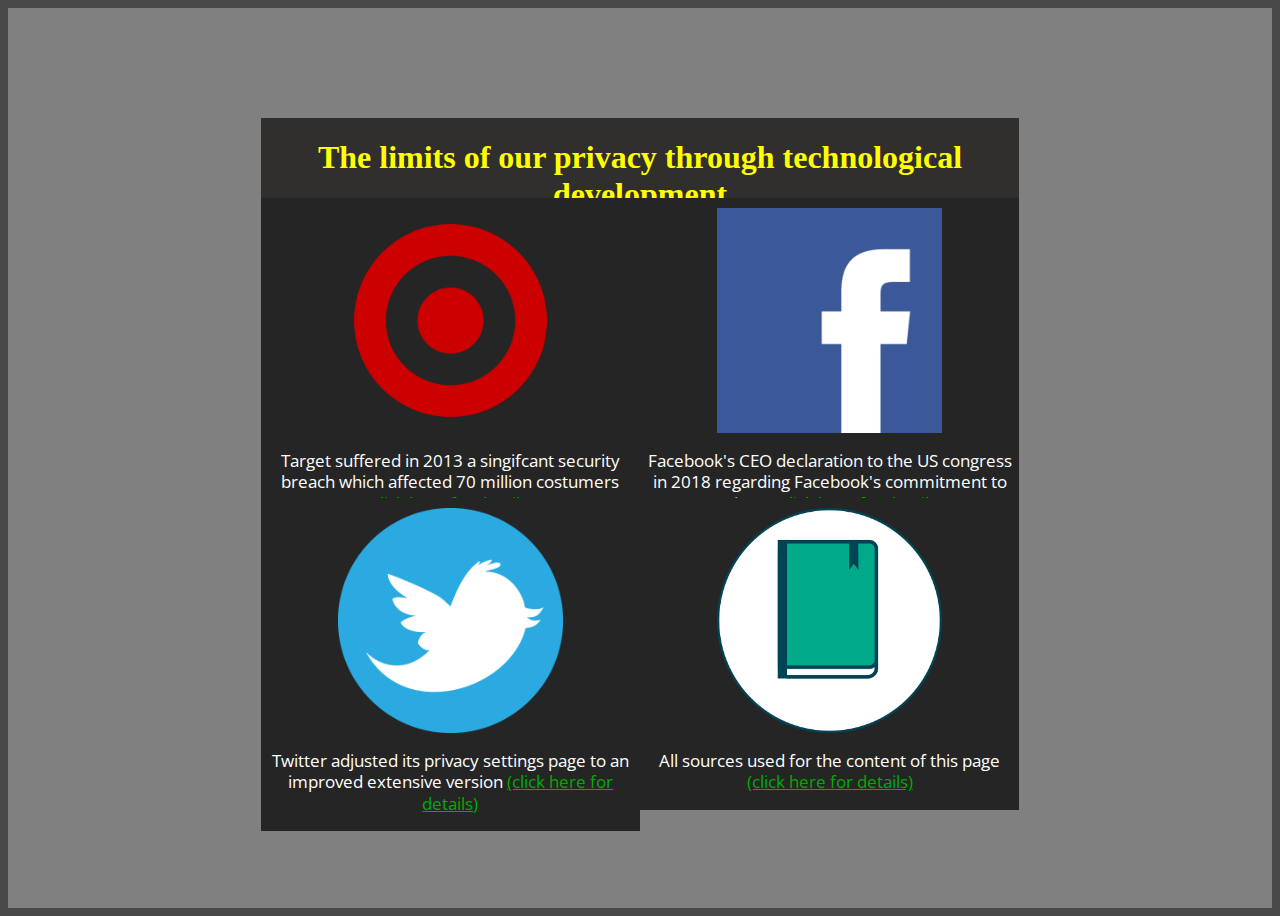
<file: index.html>
<!DOCTYPE html>
<html lang="en">
<head>
    <meta charset="UTF-8">
    <meta name="viewport" content="width=device-width, initial-scale=1.0">
    <meta http-equiv="X-UA-Compatible" content="ie=edge">


    <title>Technology Limiting our Privacy</title>
    <link href="https://fonts.googleapis.com/css?family=Open+Sans&display=swap" rel="Stylesheet">
    <link rel="Stylesheet" href="layout.css">
</head>



<body>
        <div id="wrapper">
                <div class="Mygrid"> 
                <header> <h1 style="text-align:center">The limits of our privacy through technological development</h1></header>
                
                
                
                <section class="topleft"> 
                                <section class="innerleft"> 
                        <img src="images/targetlogo.jpg" alt="Logo of Target Stores">
                    <p style="text-align:center">
                        Target suffered in 2013 a singifcant security breach which affected 70 million costumers <a href="target.html">(click here for details) </a> 
                  </p>
                </section>
                </section>
                
                
                <section class="topright">
                        <section class="innerleft"> 
                                <img src="images/facebookLogo.jpg" alt="Logo of Facebook">
                            <p style="text-align:center">
                                Facebook's CEO declaration to the US congress in 2018 regarding Facebook's commitment to privacy <a href="facebook.html">(click here for details) </a> 
                          </p>
                        </section>
                
                </section>
                
                
                
                
                
                <section class="bottomleft">
                                <section class="innerleft"> 
                        <img  src="images/twitterlogo.jpg" alt="Logo of Twitter">
                        <p style="text-align:center">
                                Twitter adjusted its privacy settings page to an improved extensive version  <a href="twitter.html">(click here for details) </a> 
                          </p>
                        </section>
               
                </section>
                
                
                
                <section class="right">
                                <section class="innerleft"> 
                        <img  src="images/source5.jpg" alt="Logo of a reference book">
                        <p style="text-align:center">
                                All sources used for the content of this page  <a href="sources.html">(click here for details)</a> 
                          </p>
                        </section>
                </section>
</file>
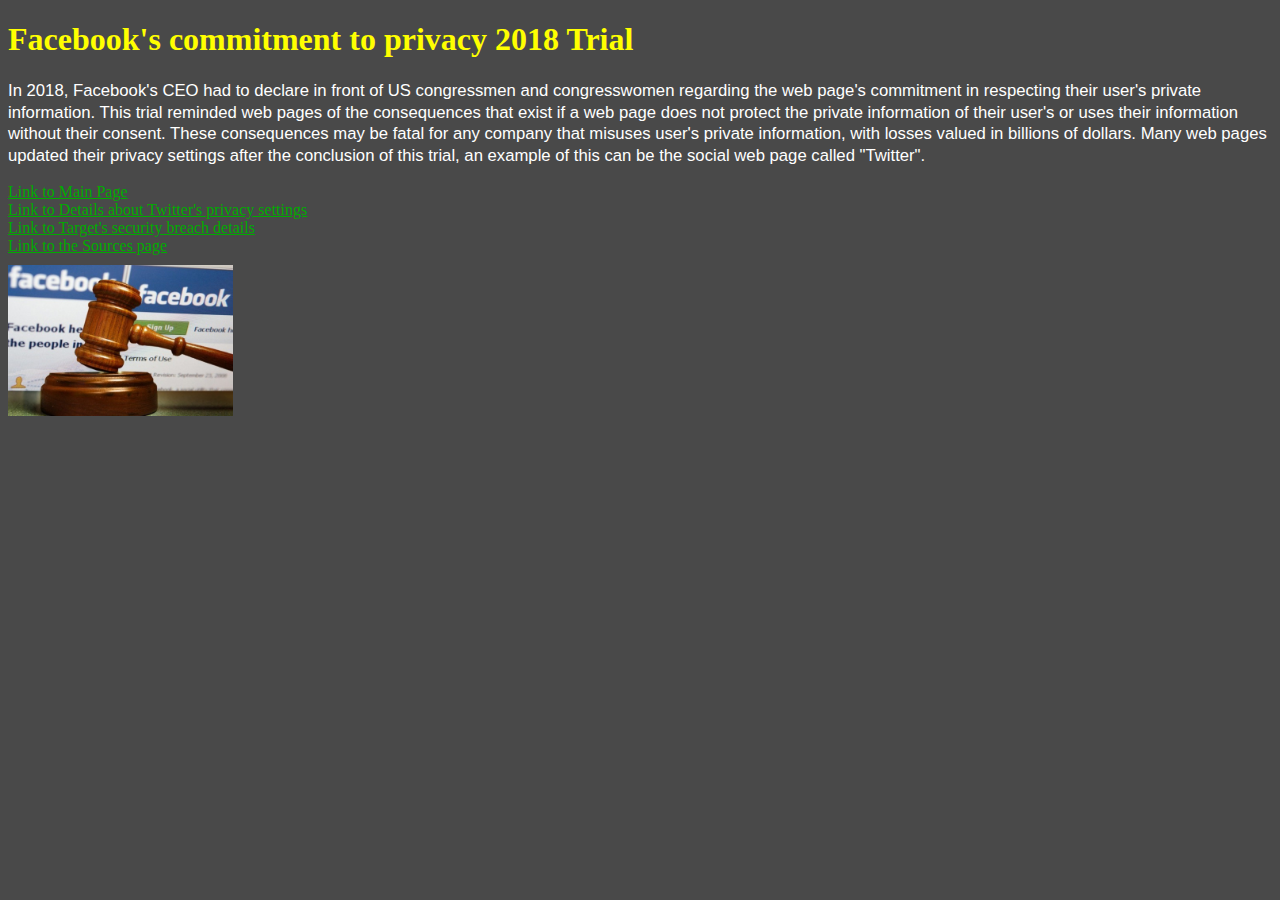
<file: facebook.html>
<!DOCTYPE html>
<html lang="en">
<head>
    <meta charset="UTF-8">
    <meta name="viewport" content="width=device-width, initial-scale=1.0">
    <meta http-equiv="X-UA-Compatible" content="ie=edge">




    <title>Facebook Privacy Trial</title>

    <link rel="Stylesheet" href="layout.css">
</head>
<body>


<h1>Facebook's commitment to privacy 2018 Trial</h1>

<p>In 2018, Facebook's CEO had to declare in front of US congressmen and congresswomen regarding the web page's commitment in respecting their user's private information.
    This trial reminded web pages of the consequences that exist if a web page does not protect the private information of their user's or uses their information without their consent.
    These consequences may be fatal for any company that misuses user's private information, with losses valued in billions of dollars. Many web pages updated their privacy settings 
    after the conclusion of this trial, an example of this can be the social web page called "Twitter". 
</p>
<a href="index.html"> Link to Main Page </a>
<br>
<a href="twitter.html"> Link to Details about Twitter's privacy settings </a>

<br>
<a href="target.html">Link to Target's security breach details</a>
<br>
<a href="sources.html"> Link to the Sources page </a>
<br>
<img src="images/facebooktrial.jpg" alt="Jury hammer with Facebook's page in the background">


















         
</body>
</html>
</file>
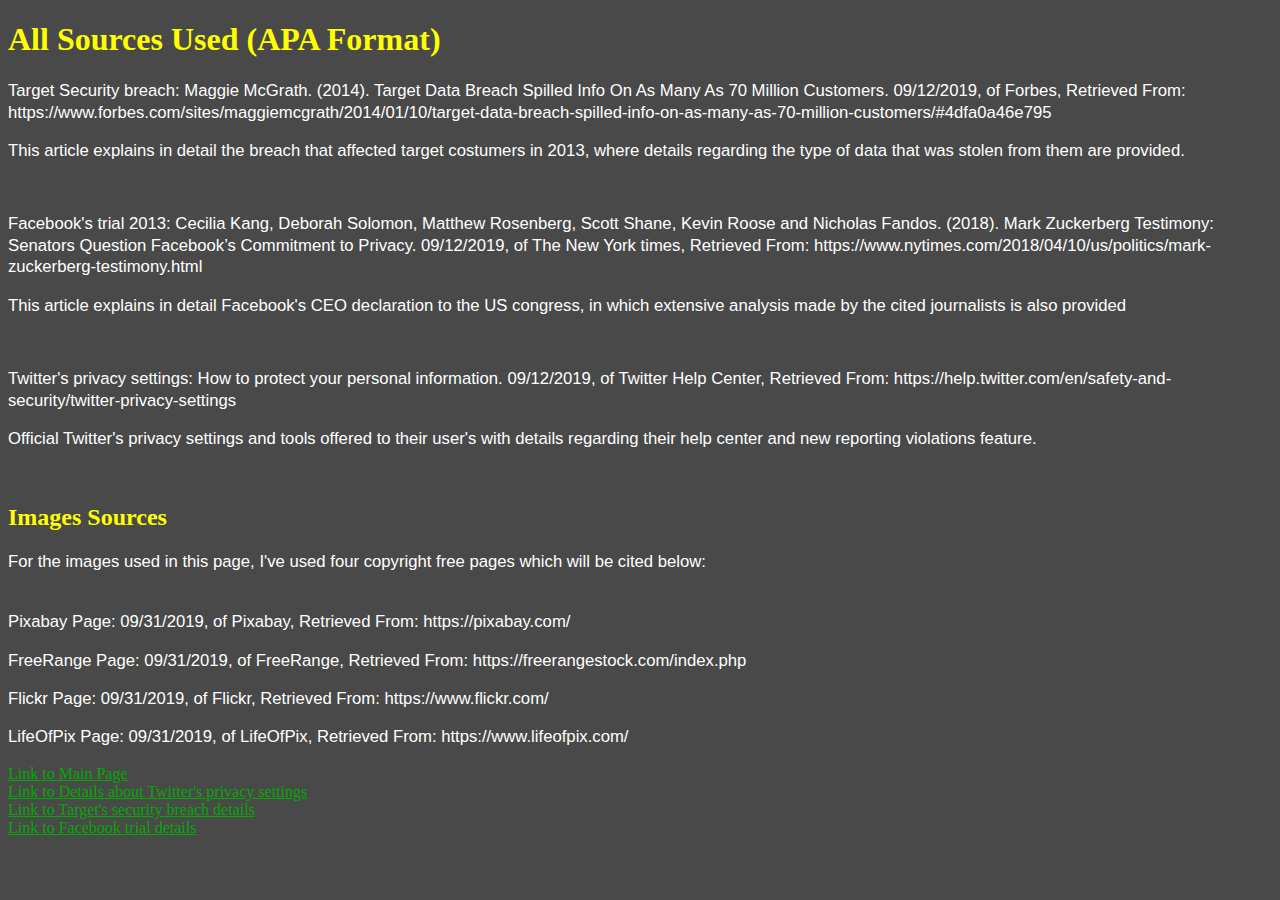
<file: sources.html>
<!DOCTYPE html>
<html lang="en">
<head>
    <meta charset="UTF-8">
    <meta name="viewport" content="width=device-width, initial-scale=1.0">
    <meta http-equiv="X-UA-Compatible" content="ie=edge">




    <title>Sources page</title>

    <link rel="Stylesheet" href="layout.css">
</head>
<body>


<h1>All Sources Used (APA Format)</h1>

<p>
    Target Security breach: Maggie McGrath. (2014). Target Data Breach Spilled Info On As Many As 70 Million Customers. 09/12/2019, of Forbes,
     Retrieved From: https://www.forbes.com/sites/maggiemcgrath/2014/01/10/target-data-breach-spilled-info-on-as-many-as-70-million-customers/#4dfa0a46e795
   
     <p>This article explains in detail the breach that affected target costumers in 2013, where details regarding the type of data that was stolen from them are provided.</p>
</p>
<br>


<p>
        Facebook's trial 2013: Cecilia Kang, Deborah Solomon, Matthew Rosenberg, Scott Shane, Kevin Roose and Nicholas Fandos.
         (2018). Mark Zuckerberg Testimony: Senators Question Facebook’s Commitment to Privacy. 09/12/2019, of The New York times,
          Retrieved From:  https://www.nytimes.com/2018/04/10/us/politics/mark-zuckerberg-testimony.html
         <p>This article explains in detail Facebook's CEO declaration to the US congress, in which extensive analysis made by the cited journalists is also provided</p>
    </p>
    <br>

    <p>
            Twitter's privacy settings: How to protect your personal information. 09/12/2019, of Twitter Help Center, Retrieved From: https://help.twitter.com/en/safety-and-security/twitter-privacy-settings
           
            
             <p>Official Twitter's privacy settings and tools offered to their user's with details regarding their help center and new reporting violations feature.</p>
        </p>
        <br>

       <h2>Images Sources</h2>

       <p>
For the images used in this page, I've used four copyright free pages which will be cited below:
<br><br>
<p>Pixabay Page: 09/31/2019, of Pixabay, Retrieved From: https://pixabay.com/</p>
<p>FreeRange Page: 09/31/2019, of FreeRange, Retrieved From: https://freerangestock.com/index.php</p>
<p>Flickr Page: 09/31/2019, of Flickr, Retrieved From: https://www.flickr.com/</p>
<p>LifeOfPix Page: 09/31/2019, of LifeOfPix, Retrieved From: https://www.lifeofpix.com/</p>


       </p>



       <a href="index.html"> Link to Main Page </a>
       <br>
       <a href="twitter.html"> Link to Details about Twitter's privacy settings </a>
       <br>
       <a href="target.html">Link to Target's security breach details</a>
       <br>
       <a href="facebook.html"> Link to Facebook trial details </a>
<br><br><br>

















         
</body>
</html>
</file>
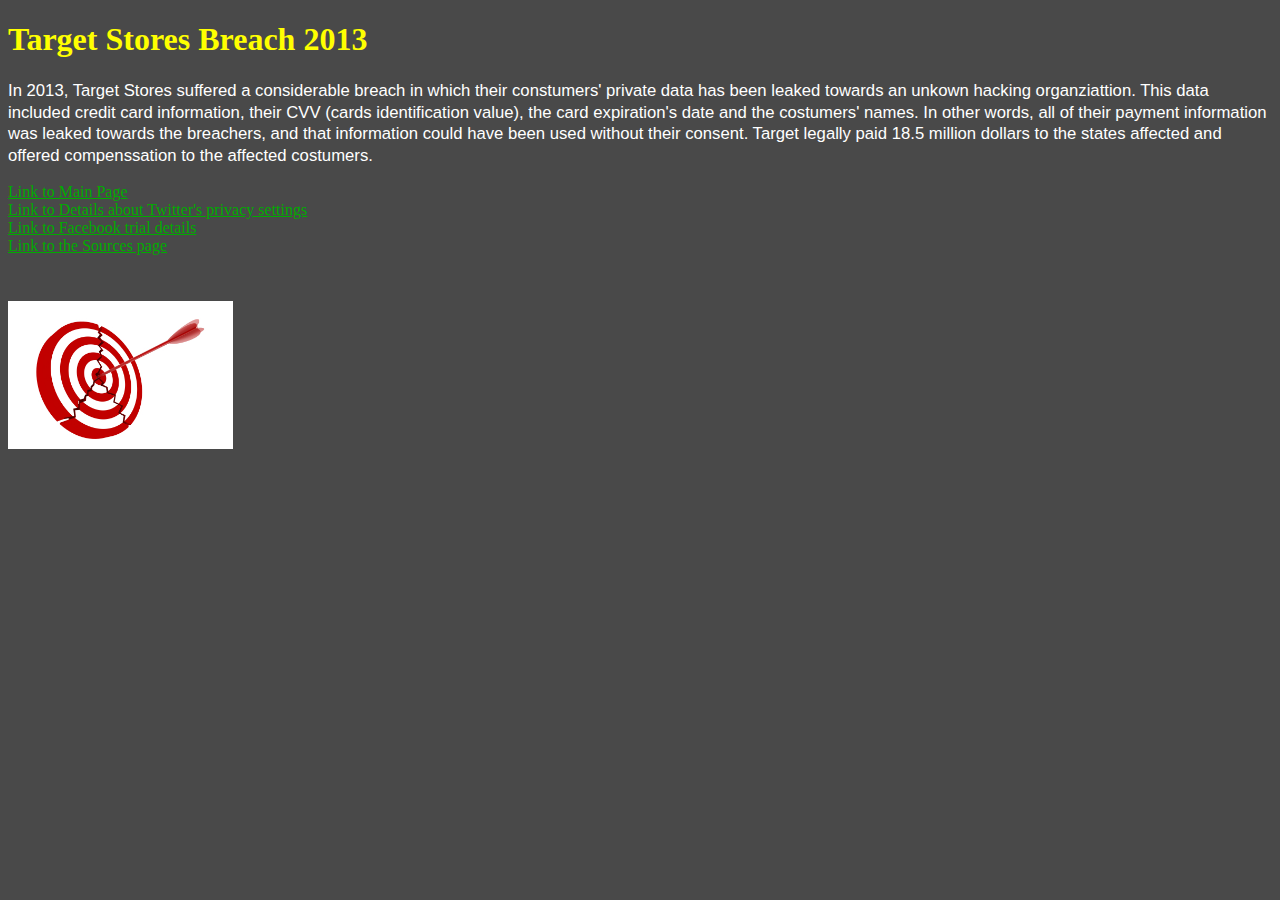
<file: target.html>
<!DOCTYPE html>
<html lang="en">
<head>
    <meta charset="UTF-8">
    <meta name="viewport" content="width=device-width, initial-scale=1.0">
    <meta http-equiv="X-UA-Compatible" content="ie=edge">




    <title>Target Stores Breach</title>

    <link rel="Stylesheet" href="layout.css">
</head>
<body>


<h1>Target Stores Breach 2013</h1>

<p>In 2013, Target Stores suffered a considerable breach in which their constumers' private data has been leaked towards an unkown hacking 
    organziattion. This data included credit card information, their CVV (cards identification value), the card expiration's date and the costumers' names.
    In other words, all of their payment information was leaked towards the breachers, and that information could have been used without their consent.
    Target legally paid 18.5 million dollars to the states affected and offered compenssation to the affected costumers.
</p>
<a href="index.html"> Link to Main Page </a>
<br>
<a href="twitter.html"> Link to Details about Twitter's privacy settings </a>
<br>
<a href="facebook.html"> Link to Facebook trial details </a>
<br>
<a href="sources.html"> Link to the Sources page </a>
<br><br><br>
<img src="images/targetbreach.jpg" alt="Target logo breached by an arrow"> 


















         
</body>
</html>
</file>
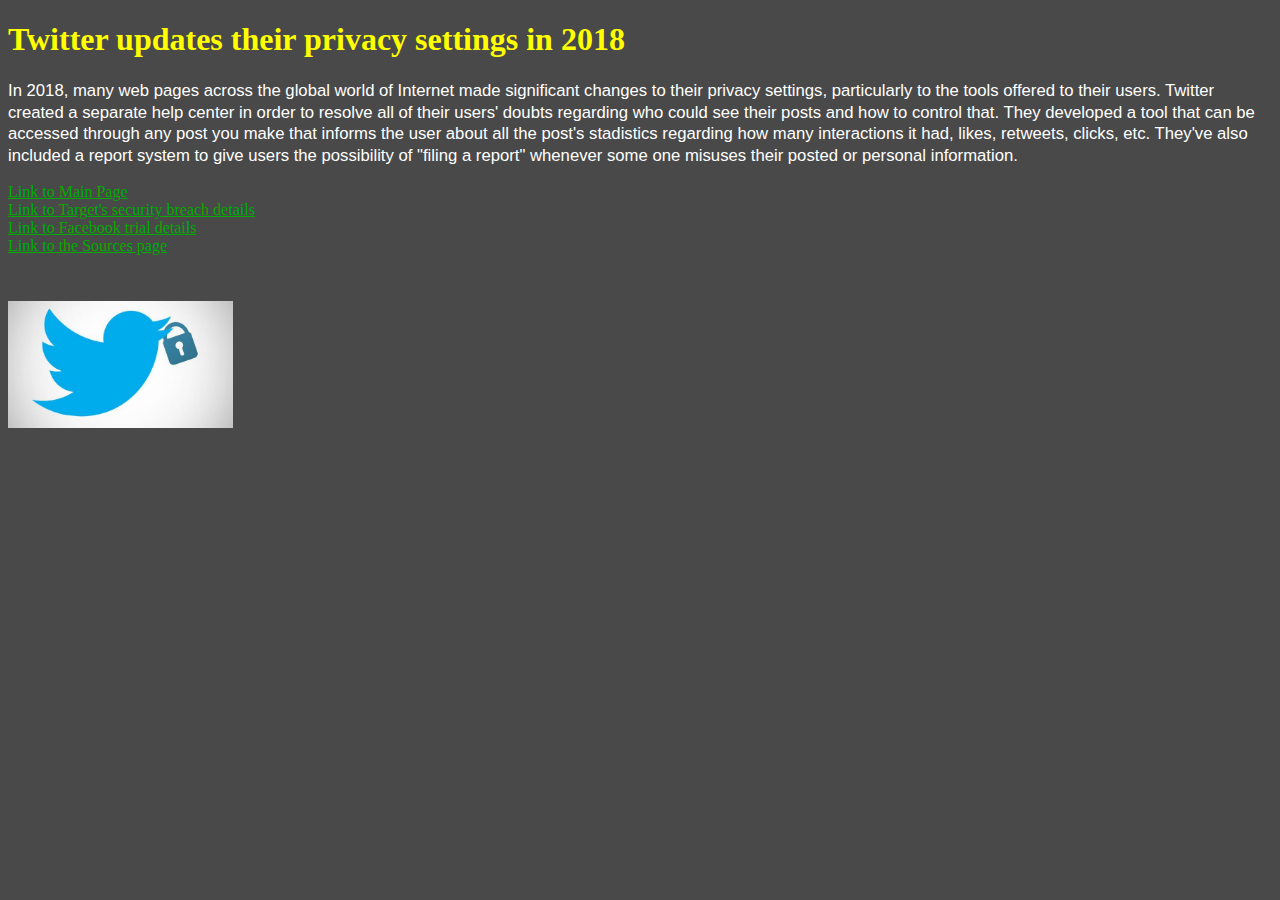
<file: twitter.html>
<!DOCTYPE html>
<html lang="en">
<head>
    <meta charset="UTF-8">
    <meta name="viewport" content="width=device-width, initial-scale=1.0">
    <meta http-equiv="X-UA-Compatible" content="ie=edge">




    <title>Twitter's updated Privacy settings</title>

    <link rel="Stylesheet" href="layout.css">
</head>
<body>


<h1>Twitter updates their privacy settings in 2018</h1>

<p>In 2018, many web pages across the global world of Internet made significant changes to their privacy settings, particularly to the tools offered to their users. 
    Twitter created a separate help center in order to resolve all of their users' doubts regarding who could see their posts and how to control that.
    They developed a tool that can be accessed through any post you make that informs the user about all the post's stadistics regarding how many interactions it had,
    likes, retweets, clicks, etc. They've also included a report system to give users the possibility of "filing a report" whenever some one misuses their posted or personal information.
    

</p>
<a href="index.html"> Link to Main Page </a>
<br>
<a href="target.html">Link to Target's security breach details</a>
<br>

<a href="facebook.html"> Link to Facebook trial details </a>
<br>
<a href="sources.html"> Link to the Sources page </a>
<br><br><br>
<img src="images/lockedlogo.jgp.jpg" alt="Twitter's bird logo with a lock in its peak">


















         
</body>
</html>
</file>
<file: layout.css>
/*Similar grid was used for my CSS Layout Exercise/Homework (Week 8, Thursday 10/17)*/

#wrapper {
    display: flex;
    justify-content: center;
    background-color: gray;
    align-items: center;
    height: 100vh;
 }
 html {
    background-color: rgb(73, 73, 73);
  }
  
 img{
      max-width: 225px;
    margin: 10px 0px 0px 0px;
}
p{
    line-height: 1.3em;
    font-size:16.7px;
    font-family: 'Open Sans', sans-serif;
    color: white;
}
h1{
    color: yellow;
}
h2{
    color: yellow;
}

#trial {
    width: 225px;
    display: block;
    margin-left: auto;
    margin-right: auto;
  }
#trial {
    width: 10032321px;
    display: block;
    margin-left: auto;
    margin-right: auto;
    
  }

 .Mygrid {
    display: grid;
   width: 60%;
   grid-template-rows: 80px 300px 300px;
   grid-template-columns: 1fr 1fr;
   background-color: rgb(49, 46, 46);
 }

 header {
    grid-column: 1/3;
    grid-row: 1/2;
    background-color: rgb(49, 46, 46);
    color : yellow;
    
 }
 .topleft {
    grid-row: 2/4;
    grid-column: 1/2;
    background-color: rgb(37, 37, 37);
    color : white;
    line-height: 1.3em;
    font-size:16.7px;
    font-family: 'Open Sans', sans-serif;


  
 }

 .innerleft {
   display:flex;
   flex-direction: column;
   justify-content: center;
   align-items: center;
   background-color: rgb(37, 37, 37);
   color : white;
   line-height: 1.3em;
   font-size:16.7px;
   font-family: 'Open Sans', sans-serif;


 
}
 .topright {
   
    grid-row: 2/4;
    grid-column: 2/3;
    background-color: rgb(53, 51, 51);
   
   
 }

  
 li{
    display: inline-block;
 }
 .bottomleft{
  
    grid-row: 3/4;
    grid-column: 1/2;
    background-color: rgb(49, 46, 46);
    color : white;
    line-height: 1.3em;
    font-family: 'Open Sans', sans-serif;
    font-size:15.3px;

 }
 .right{
    grid-row: 3/4;
    grid-column: 2/3;
    background-color: rgb(49, 46, 46);
    color : white;
    font-family: 'Open Sans', sans-serif;
    line-height: 1.3em;
    font-size:20px;
 }
 
 a{
    color: rgb(0, 172, 0);
 }
</file>
